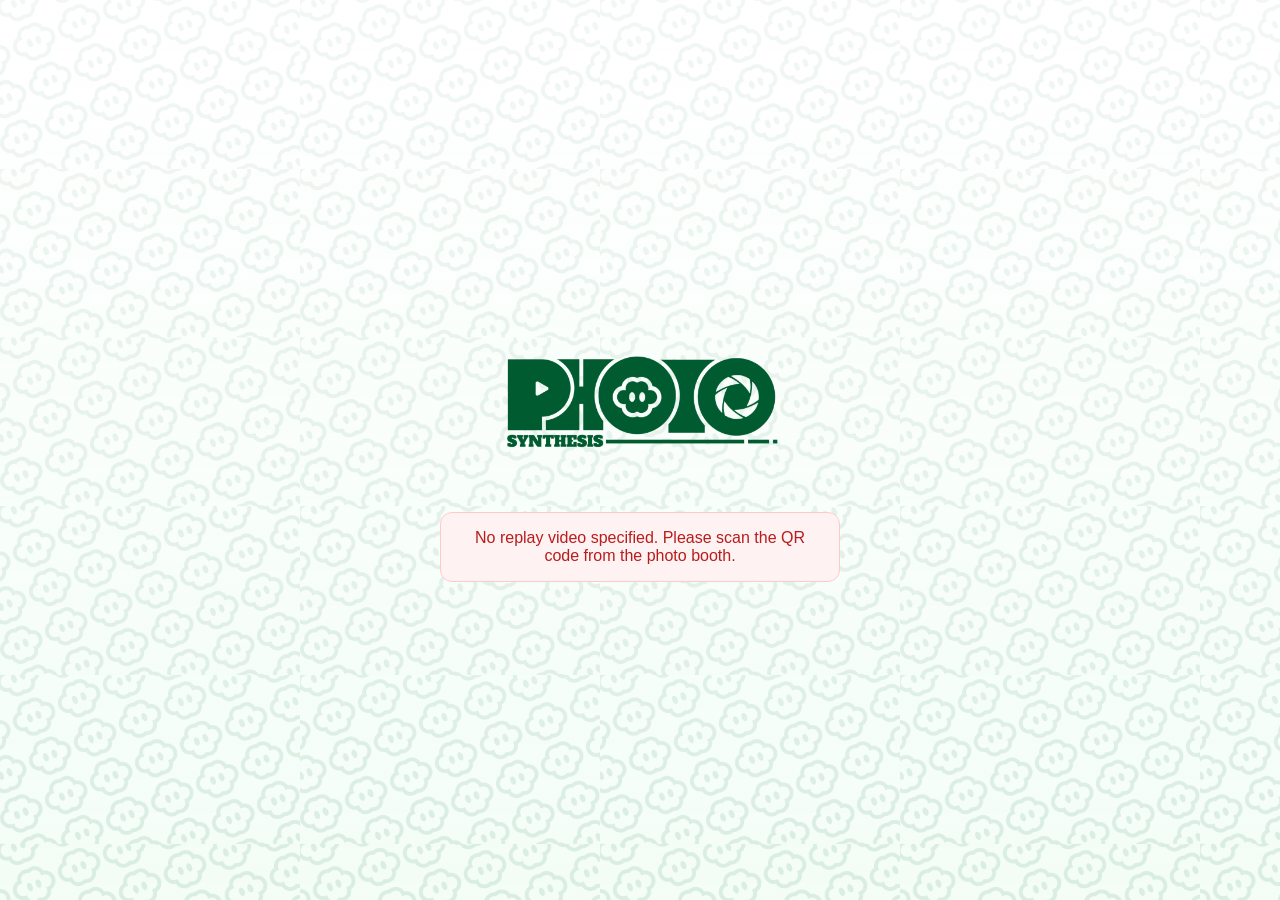
<file: replay.html>
<!doctype html>
<html lang="en">
    <head>
        <meta charset="UTF-8" />
        <meta name="viewport" content="width=device-width, initial-scale=1.0, viewport-fit=cover" />
        <title>Lock In — Replay</title>
        <style>
            :root {
                --bg-top: #ffffff;
                --bg-bottom: #f0fdf4;
                --panel: rgba(255, 255, 255, 0.95);
                --text: #062014;
                --muted: #4b6358;
                --accent: #005c30;
                --accent-hover: #007a40;
                --border: #e2e8f0;
                --success: #22c55e;
                --bright-success: #4ade80;
            }

            * {
                box-sizing: border-box;
                user-select: none;
            }

            body {
                margin: 0;
                min-height: 100vh;
                background-color: #f8fafc;
                background-image: url("assets/bg-pattern.png");
                background-repeat: repeat;
                background-position: 0 0;
                background-size: 300px;
                background-attachment: fixed;
                color: var(--text);
                font-family:
                    -apple-system, BlinkMacSystemFont, "Segoe UI", Roboto,
                    Helvetica, Arial, sans-serif;
                display: flex;
                flex-direction: column;
                align-items: center;
                overflow-x: hidden;
            }

            body::before {
                content: "";
                position: fixed;
                top: 0;
                left: 0;
                width: 100%;
                height: 100%;
                background: linear-gradient(
                    to bottom,
                    rgba(255, 255, 255, 0.9),
                    rgba(240, 253, 244, 0.8)
                );
                z-index: -1;
            }

            .container {
                width: 100%;
                max-width: 480px;
                padding: 24px 16px;
                display: flex;
                flex-direction: column;
                align-items: center;
                position: relative;
                z-index: 1;
                min-height: 100vh;
                justify-content: center;
            }

            .logo-container {
                width: 100%;
                max-width: 280px;
                margin-bottom: 16px;
                display: flex;
                justify-content: center;
            }

            .logo-container img {
                width: 100%;
                height: auto;
                aspect-ratio: 3840 / 2160;
                object-fit: contain;
            }

            .tagline {
                font-size: 13px;
                color: var(--muted);
                margin-bottom: 24px;
                text-align: center;
                letter-spacing: 1.5px;
                text-transform: uppercase;
                font-weight: 600;
            }

            .video-wrapper {
                width: 100%;
                aspect-ratio: 1 / 3; /* 1600:4800 = 1:3 */
                border-radius: 24px;
                overflow: hidden;
                background: #000;
                box-shadow: 0 45px 90px -20px rgba(0, 0, 0, 0.4);
                border: 8px solid white;
                margin-bottom: 24px;
                position: relative;
            }

            #replayVideo {
                width: 100%;
                height: 100%;
                object-fit: cover;
                display: block;
            }

            .controls {
                display: flex;
                flex-direction: column;
                gap: 14px;
                width: 100%;
                align-items: center;
            }

            button {
                padding: 18px 28px;
                border-radius: 99px;
                border: none;
                background: var(--accent);
                color: white;
                font-weight: 800;
                font-size: 16px;
                cursor: pointer;
                transition: all 0.3s cubic-bezier(0.23, 1, 0.32, 1);
                width: 100%;
                max-width: 320px;
                box-shadow: 0 12px 24px -6px rgba(0, 92, 48, 0.3);
            }

            button:hover:not(:disabled) {
                background: var(--accent-hover);
                transform: translateY(-3px);
                box-shadow: 0 18px 32px -8px rgba(0, 92, 48, 0.4);
            }

            button:active:not(:disabled) {
                transform: translateY(-1px);
            }

            button:disabled {
                background: #cbd5e1;
                cursor: not-allowed;
                box-shadow: none;
                transform: none;
            }

            button.secondary {
                background: white;
                color: var(--accent);
                border: 2px solid var(--accent);
                box-shadow: none;
            }

            button.secondary:hover:not(:disabled) {
                background: #f0fdf4;
                box-shadow: 0 12px 24px -6px rgba(0, 92, 48, 0.15);
            }

            .share-hint {
                font-size: 12px;
                color: var(--muted);
                text-align: center;
                margin-top: 8px;
            }

            .error-message {
                background: #fef2f2;
                border: 1px solid #fecaca;
                color: #b91c1c;
                padding: 16px 20px;
                border-radius: 12px;
                max-width: 400px;
                text-align: center;
                margin-top: 20px;
            }

            .loading {
                display: flex;
                flex-direction: column;
                align-items: center;
                gap: 16px;
                color: var(--muted);
            }

            .spinner {
                width: 48px;
                height: 48px;
                border: 4px solid var(--border);
                border-top-color: var(--accent);
                border-radius: 50%;
                animation: spin 1s linear infinite;
            }

            @keyframes spin {
                to { transform: rotate(360deg); }
            }
        </style>
        <!-- Open Graph for sharing -->
        <meta property="og:title" content="Lock In — Your Photobooth Replay" />
        <meta property="og:description" content="Watch and save your moving photobooth strip!" />
        <meta property="og:type" content="website" />
        <meta property="og:url" content="https://seanyooo.github.io/photosynthesisbooth/replay.html" />
        <meta name="twitter:card" content="player" />
        <meta name="twitter:title" content="Lock In — Your Photobooth Replay" />
        <meta name="twitter:description" content="Watch and save your moving photobooth strip!" />
        <meta name="twitter:player" content="https://seanyooo.github.io/photosynthesisbooth/replay.html" />
        <meta name="twitter:player:width" content="480" />
        <meta name="twitter:player:height" content="1440" />
    </head>
    <body>
        <div class="container">
            <div class="logo-container">
                <img src="assets/booth-logo.png" alt="Lock In logo" width="3840" height="2160" loading="eager" decoding="async" fetchpriority="high" />
            </div>

            <div id="loadingState" class="loading">
                <div class="spinner"></div>
                <div class="tagline">Loading your replay...</div>
            </div>

            <div id="errorState" class="error-message" style="display: none;"></div>

            <div id="videoState" style="display: none;">
                <div class="video-wrapper">
                    <video
                        id="replayVideo"
                        playsinline
                        muted
                        loop
                        autoplay
                        poster="assets/booth-logo.png"
                    ></video>
                </div>

                <div class="controls">
                    <button id="saveBtn" onclick="saveVideo()">
                        SAVE TO PHONE
                    </button>
                    <button class="secondary" onclick="shareVideo()">
                        SHARE
                    </button>
                    <button class="secondary" onclick="window.location.href='https://seanyooo.github.io/photosynthesisbooth/'">
                        NEW SESSION
                    </button>
                </div>

                <div class="share-hint">
                    Tap "Save to Phone" to download, or "Share" to send via AirDrop, Messages, etc.
                </div>
            </div>
        </div>

        <script>
            // Get replay URL from query parameter
            const params = new URLSearchParams(window.location.search);
            const replayUrl = params.get('replay');

            const loadingState = document.getElementById('loadingState');
            const errorState = document.getElementById('errorState');
            const videoState = document.getElementById('videoState');
            const replayVideo = document.getElementById('replayVideo');
            const saveBtn = document.getElementById('saveBtn');

            if (!replayUrl) {
                showError('No replay video specified. Please scan the QR code from the photo booth.');
            } else {
                // Set up video
                replayVideo.src = replayUrl;

                // Update OG meta tags for sharing
                updateMetaTags(replayUrl);

                replayVideo.onloadeddata = () => {
                    loadingState.style.display = 'none';
                    videoState.style.display = 'block';
                    // Ensure autoplay works
                    replayVideo.play().catch(() => {
                        // Autoplay blocked, user will need to tap play
                        console.log('Autoplay prevented, showing controls');
                    });
                };

                replayVideo.onerror = () => {
                    showError('Failed to load video. The link may have expired.');
                };
            }

            function showError(message) {
                loadingState.style.display = 'none';
                errorState.textContent = message;
                errorState.style.display = 'block';
                videoState.style.display = 'none';
            }

            function updateMetaTags(videoUrl) {
                // Update twitter:player:stream for video
                const twitterPlayer = document.querySelector('meta[name="twitter:player:stream"]');
                if (twitterPlayer) {
                    twitterPlayer.content = videoUrl;
                } else {
                    const meta = document.createElement('meta');
                    meta.name = 'twitter:player:stream';
                    meta.content = videoUrl;
                    document.head.appendChild(meta);
                }

                const twitterPlayerType = document.querySelector('meta[name="twitter:player:stream:content_type"]');
                if (twitterPlayerType) {
                    twitterPlayerType.content = 'video/mp4';
                } else {
                    const meta = document.createElement('meta');
                    meta.name = 'twitter:player:stream:content_type';
                    meta.content = 'video/mp4';
                    document.head.appendChild(meta);
                }
            }

            async function saveVideo() {
                if (!replayUrl) return;

                saveBtn.disabled = true;
                saveBtn.textContent = 'DOWNLOADING...';

                try {
                    // Fetch the video as blob
                    const response = await fetch(replayUrl);
                    if (!response.ok) throw new Error('Failed to fetch video');

                    const blob = await response.blob();
                    const file = new File([blob], 'lock-in-replay.mp4', { type: 'video/mp4' });

                    // Try Web Share API (Level 2) with files
                    if (navigator.share && navigator.canShare && navigator.canShare({ files: [file] })) {
                        await navigator.share({
                            title: 'Lock In — Photobooth Replay',
                            text: 'My moving photobooth strip!',
                            files: [file]
                        });
                        saveBtn.textContent = 'SHARED!';
                        setTimeout(() => {
                            saveBtn.disabled = false;
                            saveBtn.textContent = 'SAVE TO PHONE';
                        }, 2000);
                        return;
                    }

                    // Fallback: direct download via <a download>
                    const url = URL.createObjectURL(blob);
                    const a = document.createElement('a');
                    a.href = url;
                    a.download = 'lock-in-replay.mp4';
                    document.body.appendChild(a);
                    a.click();
                    document.body.removeChild(a);
                    URL.revokeObjectURL(url);

                    saveBtn.textContent = 'SAVED!';
                    setTimeout(() => {
                        saveBtn.disabled = false;
                        saveBtn.textContent = 'SAVE TO PHONE';
                    }, 2000);
                } catch (err) {
                    console.error('Save failed:', err);
                    saveBtn.textContent = 'ERROR - TRY AGAIN';
                    setTimeout(() => {
                        saveBtn.disabled = false;
                        saveBtn.textContent = 'SAVE TO PHONE';
                    }, 3000);
                }
            }

            async function shareVideo() {
                if (!replayUrl) return;

                try {
                    // Try sharing the URL directly
                    if (navigator.share) {
                        await navigator.share({
                            title: 'Lock In — Photobooth Replay',
                            text: 'Check out my moving photobooth strip!',
                            url: window.location.href
                        });
                    } else {
                        // Fallback: copy to clipboard
                        await navigator.clipboard.writeText(window.location.href);
                        alert('Link copied to clipboard!');
                    }
                } catch (err) {
                    if (err.name !== 'AbortError') {
                        console.error('Share failed:', err);
                        // Fallback to clipboard
                        try {
                            await navigator.clipboard.writeText(window.location.href);
                            alert('Link copied to clipboard!');
                        } catch (e) {
                            console.error('Clipboard failed:', e);
                        }
                    }
                }
            }
        </script>
    </body>
</html>
</file>
